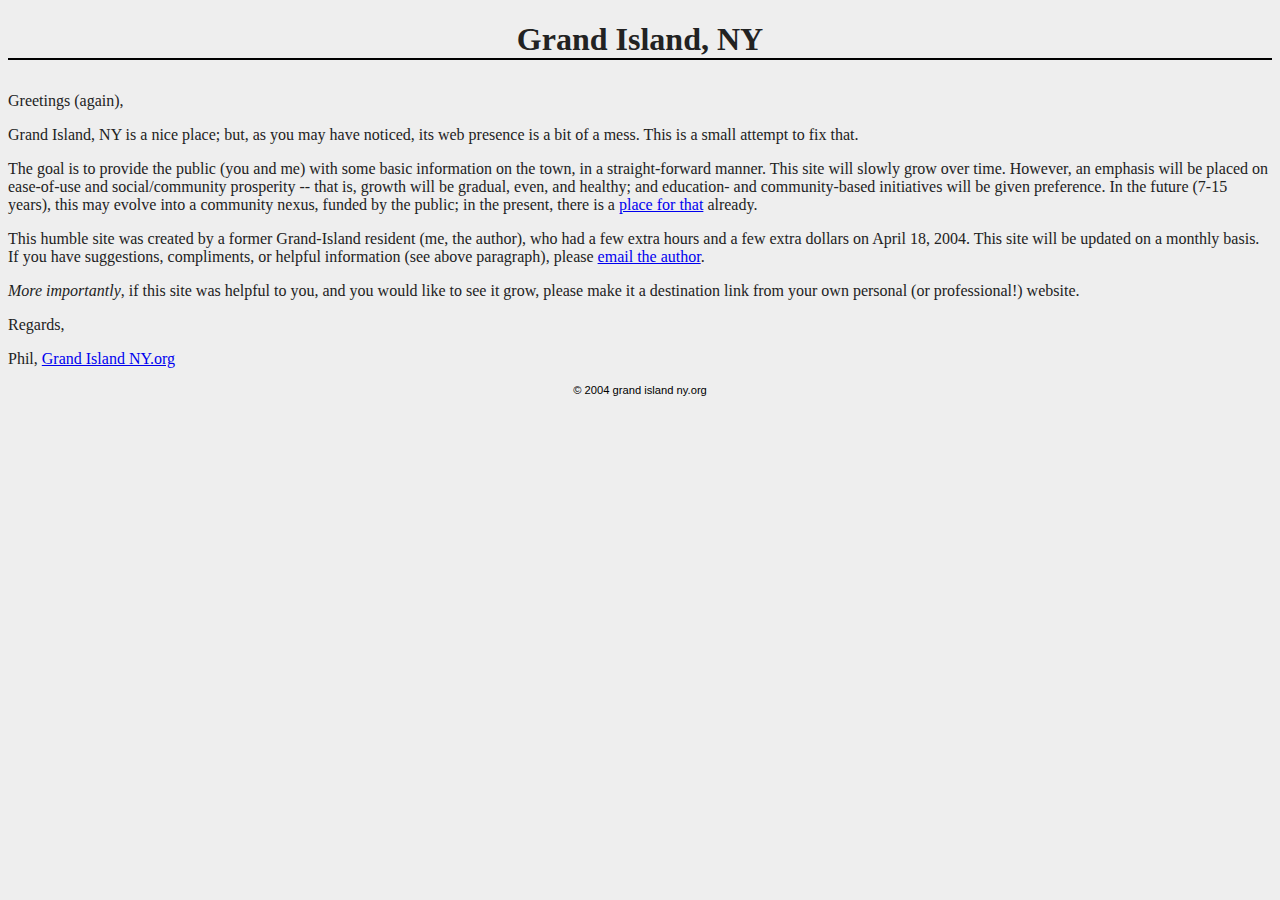
<file: about/index.html>
<!DOCTYPE HTML PUBLIC "-//W3C//DTD HTML 4.01//EN"
            "http://www.w3.org/TR/html4/strict.dtd">
<HTML>
<HEAD>
	<META http-equiv="Content-Type" content="text/html; charset=windows-1252">
	<TITLE>About Grand Island NY.org</TITLE>
	<LINK rel="stylesheet" type="text/css" href="../style/main.css">

<STYLE><!--

--></STYLE>
</HEAD>
<BODY>
<DIV id="header">
	<H1>Grand Island, NY</H1>
</DIV>

<P>Greetings (again),</P>

<P>Grand Island, NY is a nice place; but, as you may have noticed, its web presence is a bit of a mess.  This is a small attempt to fix that.</P>

<P>The goal is to provide the public (you and me) with some basic information on the town, in a straight-forward manner.  This site will slowly grow over time.  However,
an emphasis will be placed on ease-of-use and social/community prosperity -- that is,
growth will be gradual, even, and healthy; and education- and community-based
initiatives will be given preference.  In the future (7-15 years), this may evolve 
into a community nexus, funded by the public; in the present, there is a <A href="http://buffalo.craigslist.org" title="Buffalo's Craig's List">place for that</A> already.</P>

This humble site was created by a former Grand-Island resident (me, the author), who 
had a few extra hours and a few extra dollars on April 18, 2004.  This site will be updated on a monthly basis.  If you have suggestions, compliments, or helpful information (see above paragraph), please <A href="mailto:phil@grandislandny.org" 
title="Email Phil, the author">email the author</A>.

<!--
<P>The cost for keeping this site up is $154.40/year.  While this cost will surely
go down in the future, the author certainly appreciates donations.  So, if this site
was helpful to you, consider donating $1 to Grand Island NY.org.  Please email 
<A href="mailto:funding@grandislandny.org" title="Help fund this site">funding@grandislandny.org</A> (that is also me, for now) for more information.</P>
-->

<P><EM>More importantly</EM>, if this site was helpful to you, and you 
would like to see it grow, please make it a destination link from your own 
personal (or professional!) website.</P>

<P>Regards,</P>
<P>Phil, <A href="../" 
title="Return to Grand Island NY.org">Grand Island NY.org</A></P>

<DIV id="footer">
	&copy 2004 grand island ny.org
</DIV>
</BODY>
</HTML>
</file>
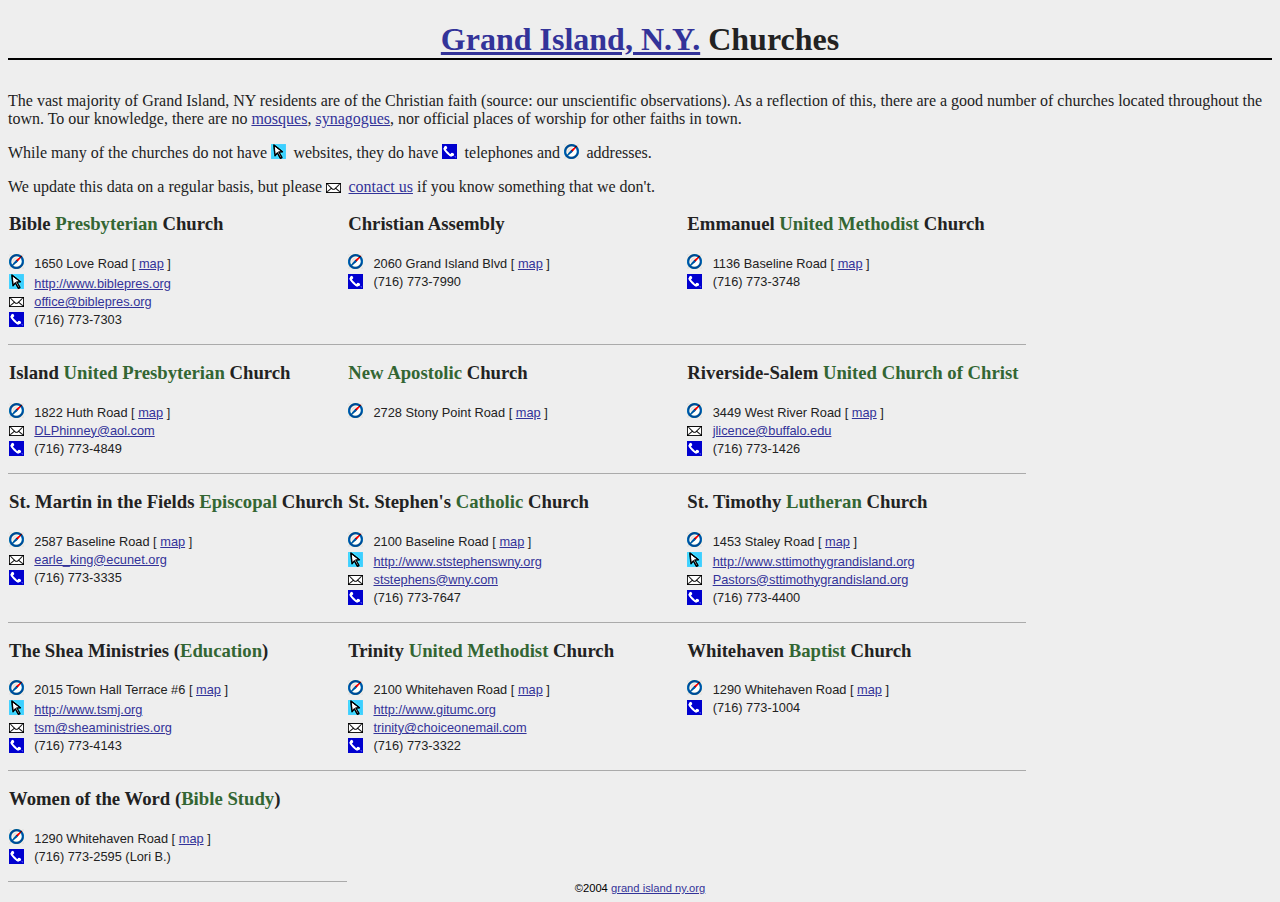
<file: religion/index.html>
<!DOCTYPE HTML PUBLIC "-//W3C//DTD HTML 4.01//EN"
            "http://www.w3.org/TR/html4/strict.dtd">
<HTML>
<HEAD>
	<META http-equiv="Content-Type" content="text/html; charset=windows-1252">
	<TITLE>Grand Island, NY Churches</TITLE>
	<LINK rel="stylesheet" type="text/css" href="../style/main.css">

<STYLE type="text/css"><!--
	A:link {
		color: #339;
	}
	TD {
		width: 33%;
		border-bottom: solid 1pt #AAA;
	}
	.place {
		margin-bottom: 1em;
		margin-top: 1em;
	}
	.place H3 {
		font-family: Times New Roman, Times, serif;
		margin-top: 0;
	}
	IMG {
		margin-right: 1ex;
		margin-bottom: -1px;
	}
	.phone IMG {
		margin-bottom: -3px;
	}
	.email, .website, .phone {
		padding-top: 3px;
	}
	.place DIV {
		font-family: Arial, Helvetica, sans-serif;
		font-size: 0.8em;
	}	
	EM {
		color: #363;
		font-style: normal;
	}
--></STYLE>
</HEAD>
<BODY>
<DIV id="header">
	<H1><A href="../" title="Grand Island NY.org Home">Grand Island, N.Y.</A> Churches</H1>
</DIV>
<P>The vast majority of Grand Island, NY residents are of the Christian faith (source: our unscientific observations).  As a reflection of this, there are a good number of churches located throughout the town.  To our knowledge, there are no <A href="http://www.google.com/local?hl=en&lr=&ie=UTF-8&oe=UTF-8&q=mosque&near=GRAND+ISLAND,+NY+14072&oi=localr" title="Google Local Search for Mosques">mosques</A>, <A href="http://www.google.com/local?sc=1&q=synagogue&near=GRAND+ISLAND%2C+NY+14072&btnG=Google+Search" title="Google Local Search for Synagogues">synagogues</A>, nor official places of worship for other faiths in town.</P>

<P>While many of the churches do not have <IMG src="../images/website.png">websites, they do have <IMG src="../images/phone.png">telephones and <IMG src="../images/compass.png">addresses.</P>

<P style="margin-bottom: 0">We update this data on a regular basis, but please <IMG src="../images/email.png"><A href="mailto:phil@grandislandny.org">contact us</A> if you know something that we don't.</P>

<!--
<IMG src="../images/phone.png">
<IMG src="../images/email.png">
<IMG src="../images/compass.png">
<IMG src="../images/website.png">
-->
<TABLE>
<TR> <!-- row 1 -->
<TD>
<DIV class="place">
	<H3>Bible <EM>Presbyterian</EM> Church</H3>
	<DIV><IMG src="../images/compass.png"> 1650 Love Road [ <A href="http://maps.yahoo.com/maps_result?addr=1650%20Love%20Road&csz=14072">map</A> ] </DIV>

	<DIV class="website"><IMG src="../images/website.png"> <A href="http://www.biblepres.org/">http://www.biblepres.org</A></DIV>
	<DIV class="email"><IMG src="../images/email.png"> <A href="mailto:office@biblepres.org">office@biblepres.org</A></DIV>
	<DIV class="phone"><IMG src="../images/phone.png"> (716) 773-7303</DIV>
</DIV>
</TD>
<TD>
<DIV class="place">
	<H3>Christian Assembly</H3>
	<DIV><IMG src="../images/compass.png"> 2060 Grand Island Blvd [ <A href="http://maps.yahoo.com/maps_result?addr=2060%20Grand%20Island%20Blvd&csz=14072">map</A> ] </DIV>

	<DIV class="phone"><IMG src="../images/phone.png"> (716) 773-7990</DIV>
</DIV>
</TD>
<TD>
<DIV class="place">
	<H3>Emmanuel <EM>United Methodist</EM> Church</H3>
	<DIV><IMG src="../images/compass.png"> 1136 Baseline Road [ <A href="http://maps.yahoo.com/maps_result?addr=1136%20Baseline%20Road&csz=14072">map</A> ] </DIV>

	<DIV class="phone"><IMG src="../images/phone.png"> (716) 773-3748</DIV>
</DIV>
</TD>
<TR> <!-- row 2 -->
<TD>
<DIV class="place">
	<H3>Island <EM>United Presbyterian</EM> Church</H3>
	<DIV><IMG src="../images/compass.png"> 1822 Huth Road [ <A href="http://maps.yahoo.com/maps_result?addr=1822%20Huth%20Road&csz=14072">map</A> ] </DIV>

	<DIV class="email"><IMG src="../images/email.png"> <A href="mailto:DLPhinney@aol.com">DLPhinney@aol.com</A></DIV>
	<DIV class="phone"><IMG src="../images/phone.png">  (716) 773-4849</DIV>
</DIV>
</TD>
<TD>
<DIV class="place">
	<H3><EM>New Apostolic</EM> Church</H3>
	<DIV><IMG src="../images/compass.png"> 2728 Stony Point Road [ <A href="http://maps.yahoo.com/maps_result?addr=2728%20Stony%20Point%20Road&csz=14072">map</A> ] </DIV>

</DIV>
</TD>
<TD>
<DIV class="place">
	<H3>Riverside-Salem <EM>United Church of Christ</EM></H3>
	<DIV><IMG src="../images/compass.png"> 3449 West River Road [ <A href="http://maps.yahoo.com/maps_result?addr=3449%20West%20River%20Road&csz=14072">map</A> ] </DIV>

	<DIV class="email"><IMG src="../images/email.png"> <A href="mailto:jlicence@buffalo.edu">jlicence@buffalo.edu</A></DIV>
	<DIV class="phone"><IMG src="../images/phone.png"> (716) 773-1426</DIV>
</DIV>
</TD>
<TR>
<TD>
<DIV class="place">
	<H3>St. Martin in the Fields <EM>Episcopal</EM> Church</H3>
	<DIV><IMG src="../images/compass.png"> 2587 Baseline Road [ <A href="http://maps.yahoo.com/maps_result?addr=2587%20Baseline%20Road&csz=14072">map</A> ] </DIV>

	<DIV class="email"><IMG src="../images/email.png"> <A href="mailto:earle_king@ecunet.org">earle_king@ecunet.org</A></DIV>
	<DIV class="phone"><IMG src="../images/phone.png"> (716) 773-3335</DIV>
</DIV>
</TD>
<TD>
<DIV class="place">
	<H3>St. Stephen's <EM>Catholic</EM> Church</H3>
	<DIV><IMG src="../images/compass.png"> 2100 Baseline Road [ <A href="http://maps.yahoo.com/maps_result?addr=2100%Baseline%20Road&csz=14072">map</A> ] </DIV>

	<DIV class="website"><IMG src="../images/website.png"> <A href="http://www.ststephenswny.org/">http://www.ststephenswny.org</A></DIV>
	<DIV class="email"><IMG src="../images/email.png"> <A href="mailto:ststephens@wny.com">ststephens@wny.com</A></DIV>
	<DIV class="phone"><IMG src="../images/phone.png"> (716) 773-7647</DIV>
</DIV>
</TD>
<TD>
<DIV class="place">
	<H3>St. Timothy <EM>Lutheran</EM> Church</H3>
	<DIV><IMG src="../images/compass.png"> 1453 Staley Road [ <A href="http://maps.yahoo.com/maps_result?addr=1453%20Staley%20Road&csz=14072">map</A> ] </DIV>

	<DIV class="website"><IMG src="../images/website.png"> <A href="http://www.sttimothygrandisland.org/">http://www.sttimothygrandisland.org</A></DIV>
	<DIV class="email"><IMG src="../images/email.png"> <A href="mailto:Pastors@sttimothygrandisland.org">Pastors@sttimothygrandisland.org</A></DIV>
	<DIV class="phone"><IMG src="../images/phone.png">  (716) 773-4400</DIV>
</DIV>
</TD>
<TR>
<TD>
<DIV class="place">
	<H3>The Shea Ministries (<EM>Education</EM>)</H3>
	<DIV><IMG src="../images/compass.png"> 2015 Town Hall Terrace #6 [ <A href="http://maps.yahoo.com/maps_result?addr=2015%20Town%20Hall%20Terrace&csz=14072">map</A> ] </DIV>

	<DIV class="website"><IMG src="../images/website.png"> <A href="http://www.tsmj.org/">http://www.tsmj.org</A></DIV>
	<DIV class="email"><IMG src="../images/email.png"> <A href="mailto:tsm@sheaministries.org">tsm@sheaministries.org</A></DIV>
	<DIV class="phone"><IMG src="../images/phone.png"> (716) 773-4143</DIV>
</DIV>
</TD>
<TD>
<DIV class="place">
	<H3>Trinity <EM>United Methodist</EM> Church</H3>
	<DIV><IMG src="../images/compass.png"> 2100 Whitehaven Road [ <A href="http://maps.yahoo.com/maps_result?addr=2100%20Whitehaven%20Road&csz=14072">map</A> ] </DIV>

	<DIV class="website"><IMG src="../images/website.png"> <A href="http://www.gitumc.org">http://www.gitumc.org</A></DIV>
	<DIV class="email"><IMG src="../images/email.png"> <A href="mailto:trinity@choiceonemail.com">trinity@choiceonemail.com</A></DIV>
	<DIV class="phone"><IMG src="../images/phone.png"> (716) 773-3322</DIV>
</DIV>
</TD>
<TD>
<DIV class="place">
	<H3>Whitehaven <EM>Baptist</EM> Church</H3>
	<DIV><IMG src="../images/compass.png"> 1290 Whitehaven Road [ <A href="http://maps.yahoo.com/maps_result?addr=1290%20Whitehaven%20Road&csz=14072">map</A> ] </DIV>

	<DIV class="phone"><IMG src="../images/phone.png"> (716) 773-1004</DIV>
</DIV>
</TD>
<TR>
<TD>
<DIV class="place">
	<H3>Women of the Word (<EM>Bible Study</EM>)</H3>
	<DIV><IMG src="../images/compass.png"> 1290 Whitehaven Road [ <A href="http://maps.yahoo.com/maps_result?addr=1290%20Whitehaven%20Road&csz=14072">map</A> ] </DIV>

	<!-- <DIV class="email"><IMG src="../images/email.png"> <A href="mailto:Melltron@aol.com">Melltron@aol.com</A></DIV> -->
	<DIV class="phone"><IMG src="../images/phone.png"> (716) 773-2595 (Lori B.)</DIV>
</DIV>
</TD>
</TABLE>
<!-- Empty Template
<DIV class="place">
	<H3></H3>
	<DIV><IMG src="../images/compass.png"> [ <A href="http://maps.yahoo.com/maps_result?addr=2100%20Whitehaven%20Road&csz=14072">map</A> ] </DIV>

	<DIV class="website"><IMG src="../images/website.png"> <A href=""></A></DIV>
	<DIV class="email"><IMG src="../images/email.png"> <A href=""></A></DIV>
	<DIV class="phone"><IMG src="../images/phone.png"> </DIV>
</DIV>
-->

<DIV id="footer">
	&copy;2004 <A href="../" title="Grand Island NY.org Home">grand island ny.org</A>
</DIV>

</BODY>
</HTML>
</file>
<file: style/main.css>
BODY {
		background-color: #FD6;
		background-color: #EEE;
		color: #222;
	}
	A:hover {
		background-color: #FD6;
	}
	#header {
		border-bottom: 2pt black solid;
		margin-bottom: 2em;
	}
	#header H1 {
		margin-bottom: 0;
		text-align: center;
	}

	#info {
		text-align: center;
	}
	#text {
		position: absolute;
		top: 280px;
	}
	#valid, #footer {

	}

	TABLE {
		border-spacing: 0;
		text-align: left;
	}
	TH {
		font-size: 1.2em;
		font-weight: bold;

		text-align: left;
	}
	TD {
		vertical-align: top;
	}
	.schools, .schools A {
		color: #600;
	}
	
	.govt, .govt A {
		color: #C60;
	}

	.news, .news A {
		color: #600;
	}

	.religion, .religion A {
		color: #363;
		color: #600;
	}

	.community, .community A {
		color: #339;
	}


	UL {
		font-family: Arial, Helvetica, sans-serif;
		font-size: 0.9em;

		margin: 0;
		padding: 0;

		margin-top:    1em;
		margin-left:   2em;
		margin-right:  3ex;
		margin-bottom: 1em;
	}
	LI {
		margin-top: 0.2ex;
	}

	#footer {
		color: black;
		font-family: Arial, Helvetica, sans-serif;
		font-size: 0.7em;
		text-align: center;
	}
</file>
